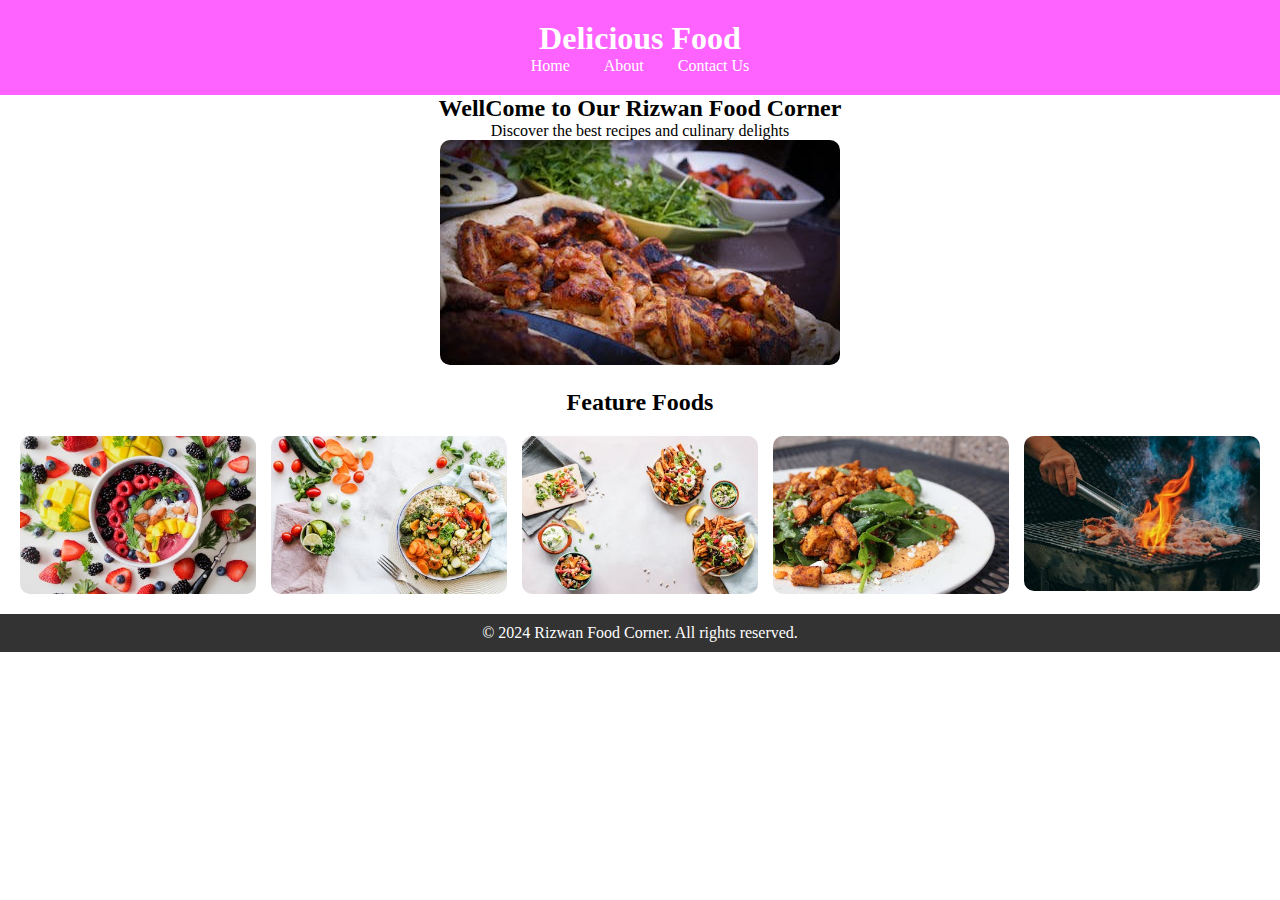
<file: index.html>
<!DOCTYPE html>
<html lang="en">
<head>
    <meta charset="UTF-8">
    <meta name="viewport" content="width=device-width, initial-scale=1.0">
    <link rel="stylesheet" href="style.css">
    <title>My Website</title>
</head>
<body>
    <header>
        <h1>Delicious Food</h1>
        <nav>
            <ul>
                <li> <a href="index.html">Home</a></li>
                <li><a href="about.html">About</a></li>
                <li><a href="contact.html">Contact Us</a></li>
            </ul>
        </nav>
    </header>

    <main>
        <section class="hero">
        <h2>WellCome to Our Rizwan Food Corner</h2>
        <p>Discover the best recipes and culinary delights</p>
        <img src="/food.jpeg" alt="Food Picture">
    </section>

    <section class="featured">
        <h2>Feature Foods</h2>
        <div class="grid">
            <img src="food1.jpeg" alt="food pic1">
            <img src="/food2.jpeg" alt="food pic2">
            <img src="/food3.jpeg" alt="food pic3">
            <img src="/food4.jpeg" alt="food pic4">
            <img src="/food5.jpg" alt="food pic5">
        </div>
    </section>

    </main>

    <footer>
        <p>&copy; 2024 Rizwan Food Corner. All rights reserved.</p>
    </footer>
    
</body>
</html>
</file>
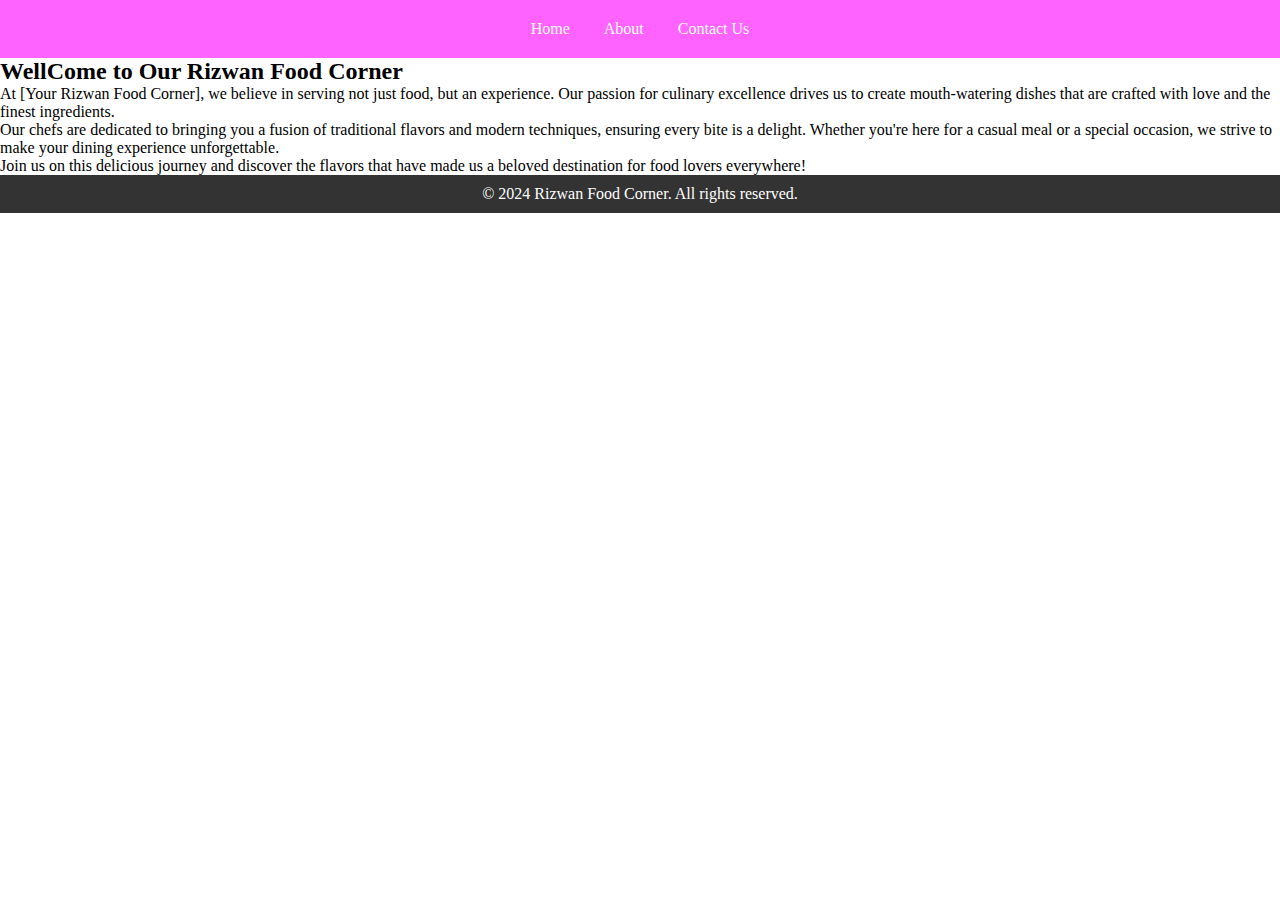
<file: about.html>
<!DOCTYPE html>
<html lang="en">
<head>
    <meta charset="UTF-8">
    <meta name="viewport" content="width=device-width, initial-scale=1.0">
    <title>About Us</title>
    <link rel="stylesheet" href="style.css">
</head>
<body>
    
    <header>
    <nav>
        <ul>
            <li><a href="index.html">Home</a></li>
            <li><a href="about.html">About</a></li>
            <li><a href="contact.html">Contact Us</a></li>
        </ul>
    </nav>
</header>

    <main>
        <section class="about-us">
            <h2>WellCome to Our Rizwan Food Corner</h2>

            <p>At [Your Rizwan Food Corner], we believe in serving not just food, but an experience. Our passion for culinary excellence drives us to create mouth-watering dishes that are crafted with love and the finest ingredients.</p>

            <p>Our chefs are dedicated to bringing you a fusion of traditional flavors and modern techniques, ensuring every bite is a delight. Whether you're here for a casual meal or a special occasion, we strive to make your dining experience unforgettable.</p>

            <p>Join us on this delicious journey and discover the flavors that have made us a beloved destination for food lovers everywhere!</p>
        </section>
    </main>

    <footer>
        <p>&copy; 2024 Rizwan Food Corner. All rights reserved.</p>
    </footer>

</body>
</html>
</file>
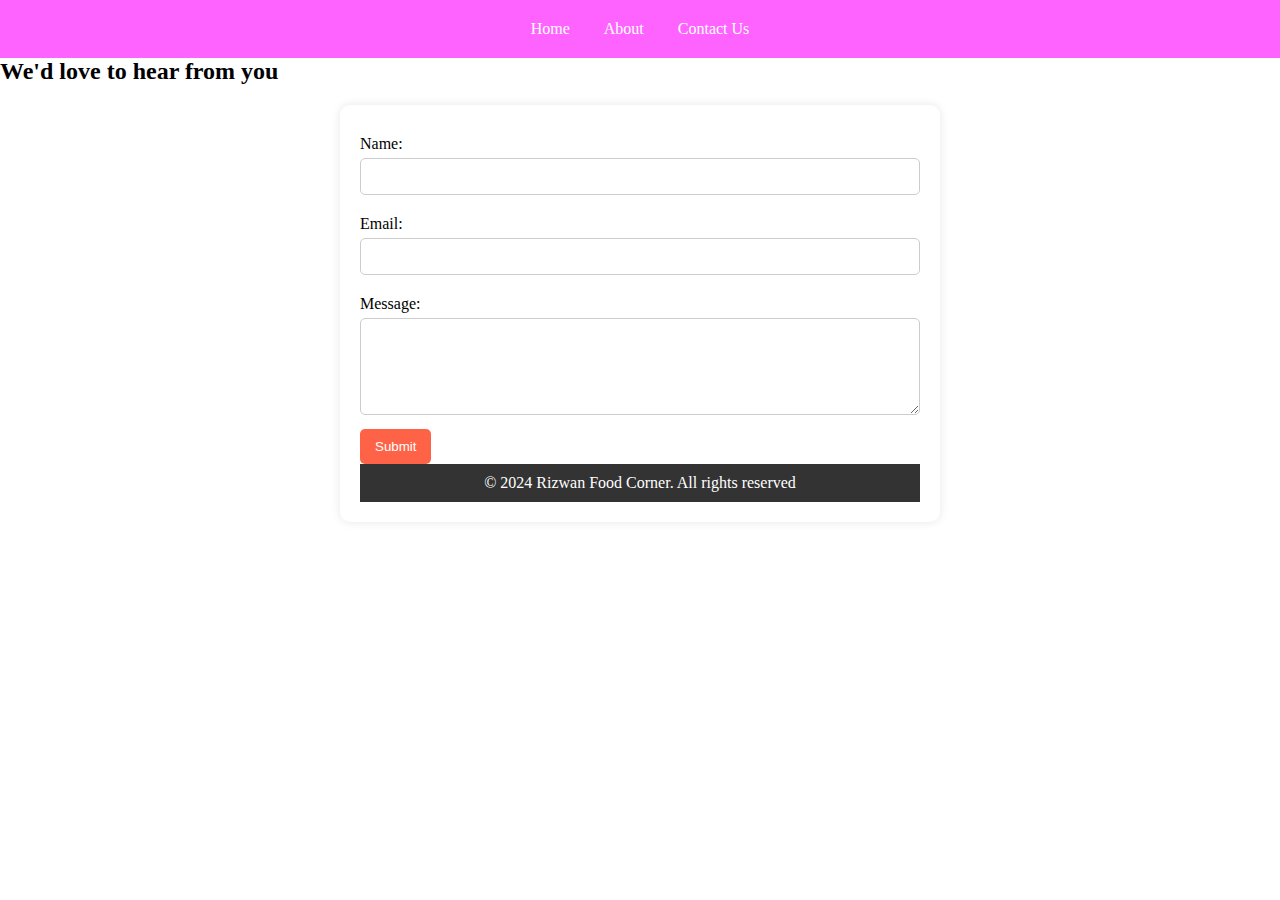
<file: contact.html>
<!DOCTYPE html>
<html lang="en">
<head>
    <meta charset="UTF-8">
    <meta name="viewport" content="width=device-width, initial-scale=1.0">
    <title>Contact Us</title>
    <link rel="stylesheet" href="style.css">
</head>
<body>
    <header>
        <nav>
            <ul>
                <li><a href="index.html">Home</a></li>
                <li><a href="about.html">About</a></li>
                <li><a href="contact.html">Contact Us</a></li>
            </ul>
        </nav>
    </header>

    <main>
        <h2>We'd love to hear from you</h2>
        <form action="submit_form.php" method="post">
            <label for="name">Name:</label>
            <input type="text" id="name" input="name" required>

            <label for="email">Email:</label>
            <input type="email" id="email" input="email" required>

            <label for="message">Message:</label>
            <textarea id ="message" name="message" rows="5" required></textarea>
            
            <button type="submit">Submit</button>
            
            <footer>
                <p>&copy; 2024 Rizwan Food Corner. All rights reserved</p>
            </footer>
    </main>
</body>
</html>
</file>
<file: style.css>
*{
    box-sizing: border-box;
    padding :0;
    margin: 0;
}

.body{
    font-family: arial, sans-serif;
    line-height: 1.6;
    background-color: #f8f8f8;
    color: #333;
}

header{
    background-color: #ff63ff;
    color: white;
    padding: 20px;
    text-align: center;
}

nav ul {
    display: line;
    margin: 0;
}

nav ul li{
    display: inline;
    margin: 0 15px;
}

nav ul li a {
    color: white;
    text-decoration: none;
}

.hero{
    text-align:center;
    padding: 40px, 20px;
}

.hero img{
    max-width: 100%;
    height: auto;
    border-radius: 10px;
}

.featured {
    padding: 20px;
    text-align: center;
}

.featured h2 {
    margin-bottom: 20px;
}

.grid {
    display: grid;
    grid-template-columns: repeat(auto-fill , minmax(200px, 1fr));
    gap: 15px;
}

.grid img {
    width: 100%;
    height: auto;
    border-radius: 10px;
}

footer {
    background-color: #333;
    color: white;
    text-align: center;
    padding: 10px 0;
    position: relative;
    bottom: 0;
    width: 100%;
}

form {
    max-width: 600px;
    margin: 20px auto;
    padding: 20px;
    background: white;
    border-radius: 10px;
    box-shadow: 0 0 10px rgba(0, 0, 0, 0.1);
}

form label {
    display: block;
    margin: 10px 0 5px;
}

form input, form textarea {
    width: 100%;
    padding: 10px;
    margin-bottom: 10px;
    border: 1px solid #ccc;
    border-radius: 5px;
}

form button {
    background-color: #ff6347; /* Tomato color */
    color: white;
    border: none;
    padding: 10px 15px;
    border-radius: 5px;
    cursor: pointer;
}

form button:hover {
    background-color: #e5533d; /* Darker tomato color */
}


/* Responsive Design */
@media (max-width: 600px) {
    nav ul li {
        display: block;
        margin: 10px 0;
    }

    .grid {
        grid-template-columns: 1fr;
    }
}
</file>
